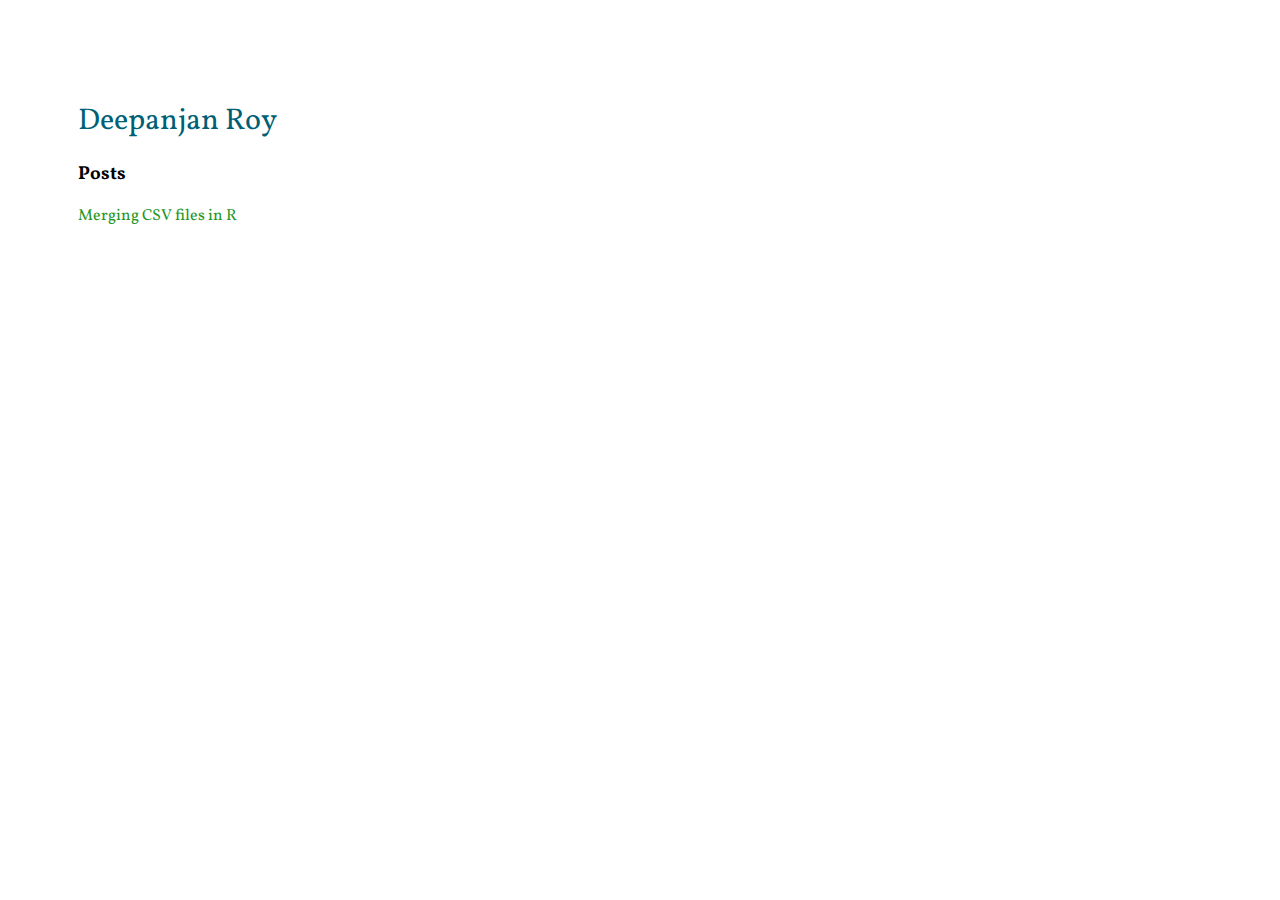
<file: index.html>
<!DOCTYPE html>
<html>
<head>
	<title>Deepanjan Roy</title>
	<link href='https://fonts.googleapis.com/css?family=EB+Garamond' rel='stylesheet' type='text/css'>
	<link rel="stylesheet" href="baseStyle.css">
	<link href="https://fonts.googleapis.com/css?family=Vollkorn" rel="stylesheet" type="text/css">
</head>
<body>
	<div class="outerContainer">
		<div class="name">Deepanjan Roy</div>
    <section>
        <h3> Posts </h3>
        <a href="/posts/r-merging-csv">Merging CSV files in R</a>
    </section>
	</div>

</body>
</html>
</file>
<file: baseStyle.css>
body {
 font-family: 'Vollkorn', sans-serif;
}

.outerContainer {
	margin-left: 70px;
	margin-top: 100px;
	width: 720px;
}

.name {
	color: rgb(0, 95, 119);
	font-size: 30px;
}

.tagLine {
	color: rgb(199, 106, 70);
}

a {
	color: rgb(38, 151, 38);
	text-decoration: none;
}

a:visited {
	color: rgb(38, 151, 38);}

div.cv {
	margin-top: 15px;
}

.coolQuote {
	color: rgb(0, 95, 119);
	clear: both;
}
div.theEnlightenedOne {
	color: rgb(199, 106, 70);
	float: right;
}
</file>
